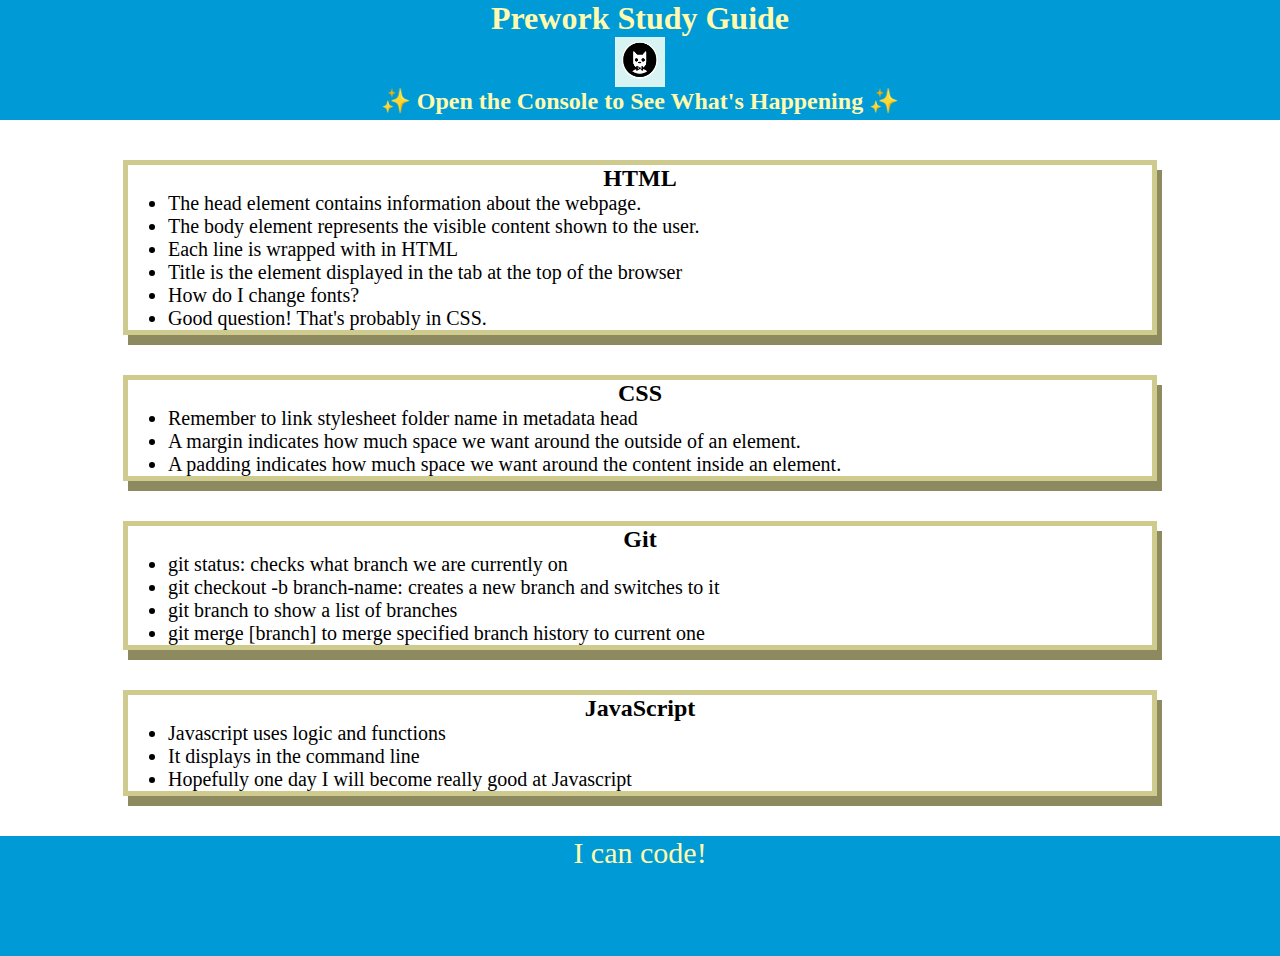
<file: index.html>
<!DOCTYPE html>
<html lang="en">
  <head>
    <meta charset="UTF-8" />
    <meta http-equiv="X-UA-Compatible" content="IE=edge" />
    <meta name="viewport" content="width=device-width, initial-scale=1.0" />
    <link rel="stylesheet" href="./assets/style.css">
    <title>Prework Study Guide</title>
  </head>
  <body>
    <header id="top">
      <h1>Prework Study Guide</h1>
      <img src="./assets/bowtie-cat.png" alt="Profile image of cat wearing a bow tie." />
      <h2>✨ Open the Console to See What's Happening ✨</h2>
    </header>
    <main>
      <section class="card" id="html-section">
      <h2>HTML</h2>
        <ul>
          <li>The head element contains information about the webpage.</li>
          <li>The body element represents the visible content shown to the user.</li>
          <li>Each line is wrapped with in HTML</li>
          <li>Title is the element displayed in the tab at the top of the browser</li>
          <li>How do I change fonts?</li>
          <li>Good question! That's probably in CSS.</li>
        </ul>
      </section>
      <section class="card" id="css-section">
      <h2>CSS</h2>
        <ul>
          <li>Remember to link stylesheet folder name in metadata head</li>
          <li>A margin indicates how much space we want around the outside of an element.</li>
          <li>A padding indicates how much space we want around the content inside an element.</li>
        </ul>
      </section>
      <section class="card" id="git-section">
      <h2>Git</h2>
        <ul>
          <li>git status: checks what branch we are currently on</li>
          <li>git checkout -b branch-name: creates a new branch and switches to it</li>
          <li>git branch to show a list of branches</li>
          <li>git merge [branch] to merge specified branch history to current one</li>
        </ul>
      </section>
      <section class="card" id="javascript-section">
      <h2>JavaScript</h2>
        <ul>
          <li>Javascript uses logic and functions</li>
          <li>It displays in the command line</li>
          <li>Hopefully one day I will become really good at Javascript</li>
        </ul>
      </section>
    </main>

    <footer>
      <p>I can code!</p>
    </footer>
    <script src="./assets/script.js"></script>
  </body>
</html>
</file>
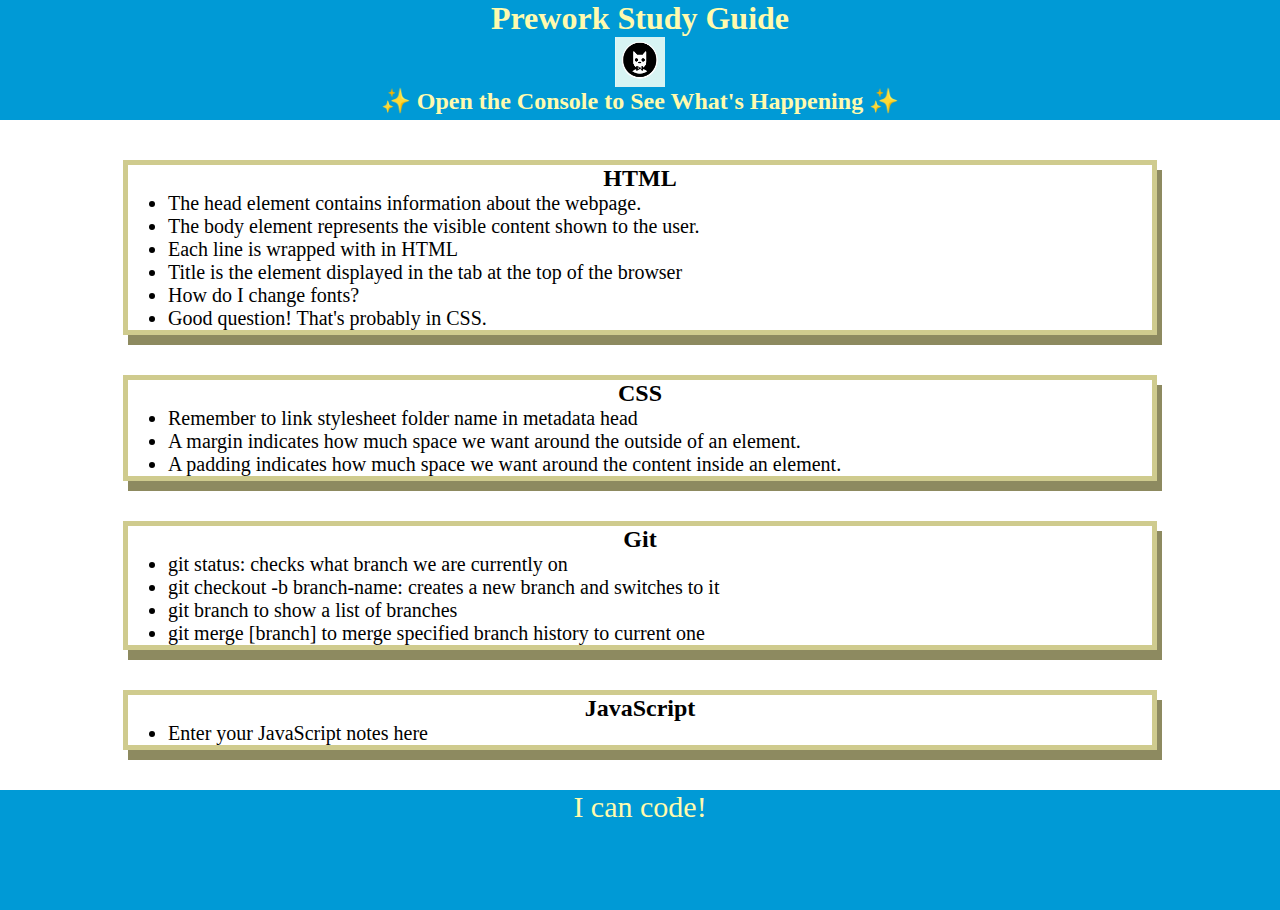
<file: prework-study-guide/index.html>
<!DOCTYPE html>
<html lang="en">
  <head>
    <meta charset="UTF-8" />
    <meta http-equiv="X-UA-Compatible" content="IE=edge" />
    <meta name="viewport" content="width=device-width, initial-scale=1.0" />
    <link rel="stylesheet" href="./assets/style.css">
    <title>Prework Study Guide</title>
  </head>
  <body>
    <header id="top">
      <h1>Prework Study Guide</h1>
      <img src="./assets/bowtie-cat.png" alt="Profile image of cat wearing a bow tie." />
      <h2>✨ Open the Console to See What's Happening ✨</h2>
    </header>
    <main>
      <section class="card" id="html-section">
      <h2>HTML</h2>
        <ul>
          <li>The head element contains information about the webpage.</li>
          <li>The body element represents the visible content shown to the user.</li>
          <li>Each line is wrapped with in HTML</li>
          <li>Title is the element displayed in the tab at the top of the browser</li>
          <li>How do I change fonts?</li>
          <li>Good question! That's probably in CSS.</li>
        </ul>
      </section>
      <section class="card" id="css-section">
      <h2>CSS</h2>
        <ul>
          <li>Remember to link stylesheet folder name in metadata head</li>
          <li>A margin indicates how much space we want around the outside of an element.</li>
          <li>A padding indicates how much space we want around the content inside an element.</li>
        </ul>
      </section>
      <section class="card" id="git-section">
      <h2>Git</h2>
        <ul>
          <li>git status: checks what branch we are currently on</li>
          <li>git checkout -b branch-name: creates a new branch and switches to it</li>
          <li>git branch to show a list of branches</li>
          <li>git merge [branch] to merge specified branch history to current one</li>
        </ul>
      </section>
      <section class="card" id="javascript-section">
      <h2>JavaScript</h2>
        <ul>
          <li>Enter your JavaScript notes here</li>
        </ul>
      </section>
    </main>

    <footer>
      <p>I can code!</p>
    </footer>
    <script src="./assets/script.js"></script>
  </body>
</html>
</file>
<file: assets/style.css>
* {
    margin: 0;
    padding: 0;
}
header,
footer {
    width: 100%;
    height: 120px;
    background-color: rgb(0, 154, 214);
    color: rgb(255, 250, 174);
}
h1,
h2 {
    text-align: center;
}
img {
    display: block;
    height: 50px;
    width: 50px;
    margin-left: auto;
    margin-right: auto;
}
ul {
    padding-left: 40px;
    font-size: 20px;
}
p {
    text-align: center;
    font-size: 30px;
}
.card {
    width: 80%;
    margin: 40px auto;
    border: 5px solid rgb(207, 203, 142);
    box-shadow: 5px 10px rgb(141, 138, 96);
}
</file>
<file: prework-study-guide/assets/style.css>
* {
    margin: 0;
    padding: 0;
}
header,
footer {
    width: 100%;
    height: 120px;
    background-color: rgb(0, 154, 214);
    color: rgb(255, 250, 174);
}
h1,
h2 {
    text-align: center;
}
img {
    display: block;
    height: 50px;
    width: 50px;
    margin-left: auto;
    margin-right: auto;
}
ul {
    padding-left: 40px;
    font-size: 20px;
}
p {
    text-align: center;
    font-size: 30px;
}
.card {
    width: 80%;
    margin: 40px auto;
    border: 5px solid rgb(207, 203, 142);
    box-shadow: 5px 10px rgb(141, 138, 96);
}
</file>
